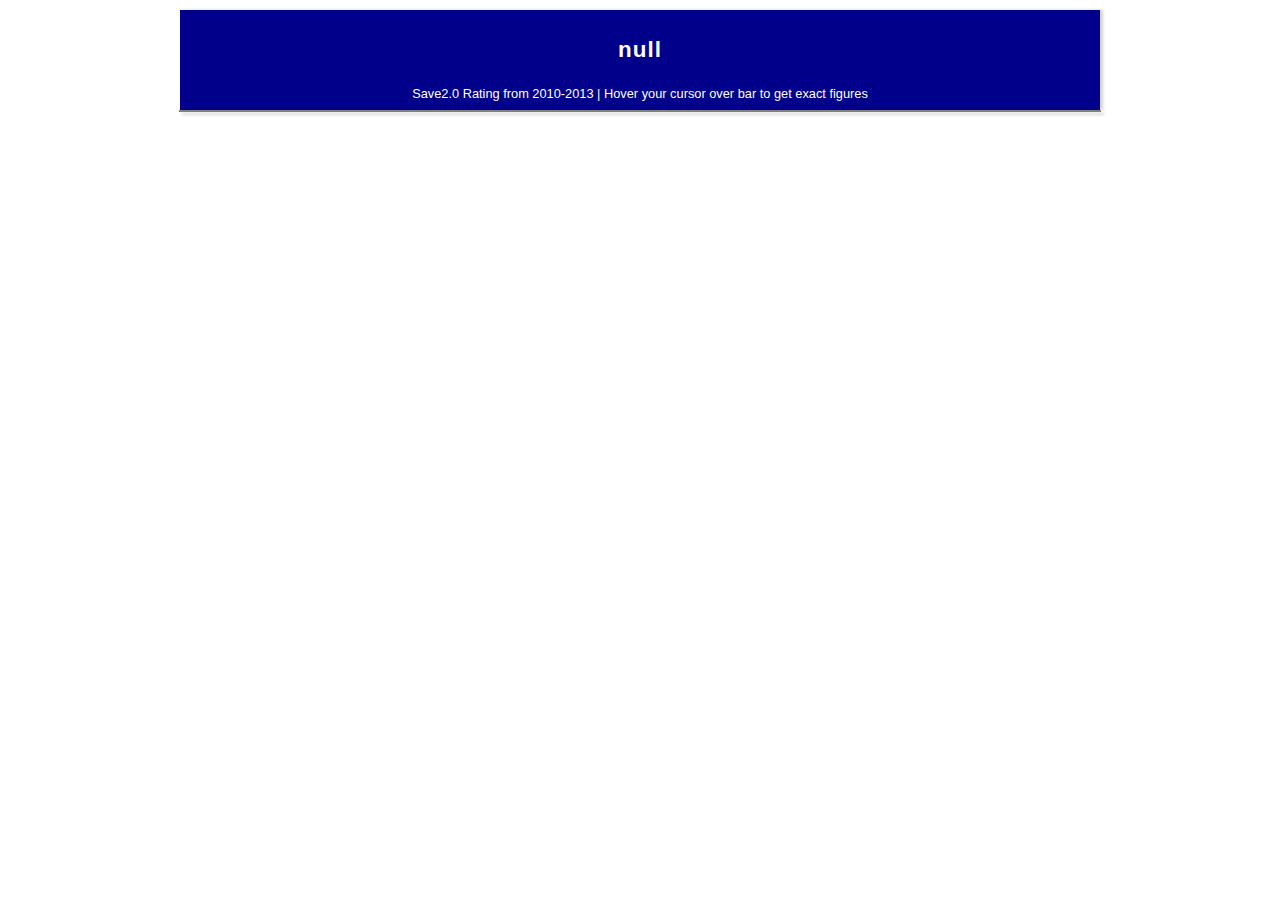
<file: testWebsite/barchart.html>
<html lang="en">
<!DOCTYPE html>
<html lang="en">
<!DOCTYPE html>
<html lang="en">
</script>
  <head>
    <meta charset="utf-8">
	<meta name="viewport" content="width=device-width, initial-scale=1">
    <title>Bar Chart</title>

    <link rel="stylesheet" type="text/css" href="style.css">
    <!-- Alternatively use d3.js here -->
    <script type="text/javascript" src="https://d3js.org/d3.v3.min.js"></script>
  </head>

  <body>
  <div id="title">
    <h1>
		<p id='output'></p>
    </h1>
	<script> 
		var name = localStorage.getItem('PlayerName');
		document.getElementById('output').innerHTML = name;
	</script>
    <h2>Save2.0 Rating from 2010-2013 | Hover your cursor over bar to get exact figures</h2>
  </div>
  <div id="chart"></div>
  <script type="text/javascript" src="barchart.js"></script>
  </body>
</file>
<file: testWebsite/style.css>
html, body, * {
				font-family: Arial, sans-serif;
				text-align: center;
				font-size: 14px 65%;
			}

			div#title {
			    width: 880px;
			    margin: 10px auto 0;
			    padding: 5px 20px;
			    background-color: darkblue;
			    border: 1px blue;
			    color: white;
			    box-shadow: 3px 0px 3px lightgrey;
			}

			h1 {
			    font-family: Georgia, serif;
			    font-size: 1.4em;
			    letter-spacing: 1px;
			    margin: 0 auto;
			}

			h2 {
				font-size: .8em;
				font-weight:100;
				margin: .3em auto;
			}

			div#chart {
				width:920px;
				margin: 0 auto 1em;
				border: 1px solid grey;
				box-shadow: 3px 3px 3px lightgrey;
			}

			.bar.positive {
			  fill: darkblue;
			}

			.bar.negative {
			  fill: darkred;
			}

			g.infowin {
				fill: grey;
			}

			g.infowin text,
			.axis text {
			  font: 11px sans-serif;
			  fill: grey;
			}

			.axis path,
			.axis line {
			  fill: none;
			  stroke: #000;
			  shape-rendering: crispEdges;
			}

			path.domain {
				stroke:none;
			}
</file>
